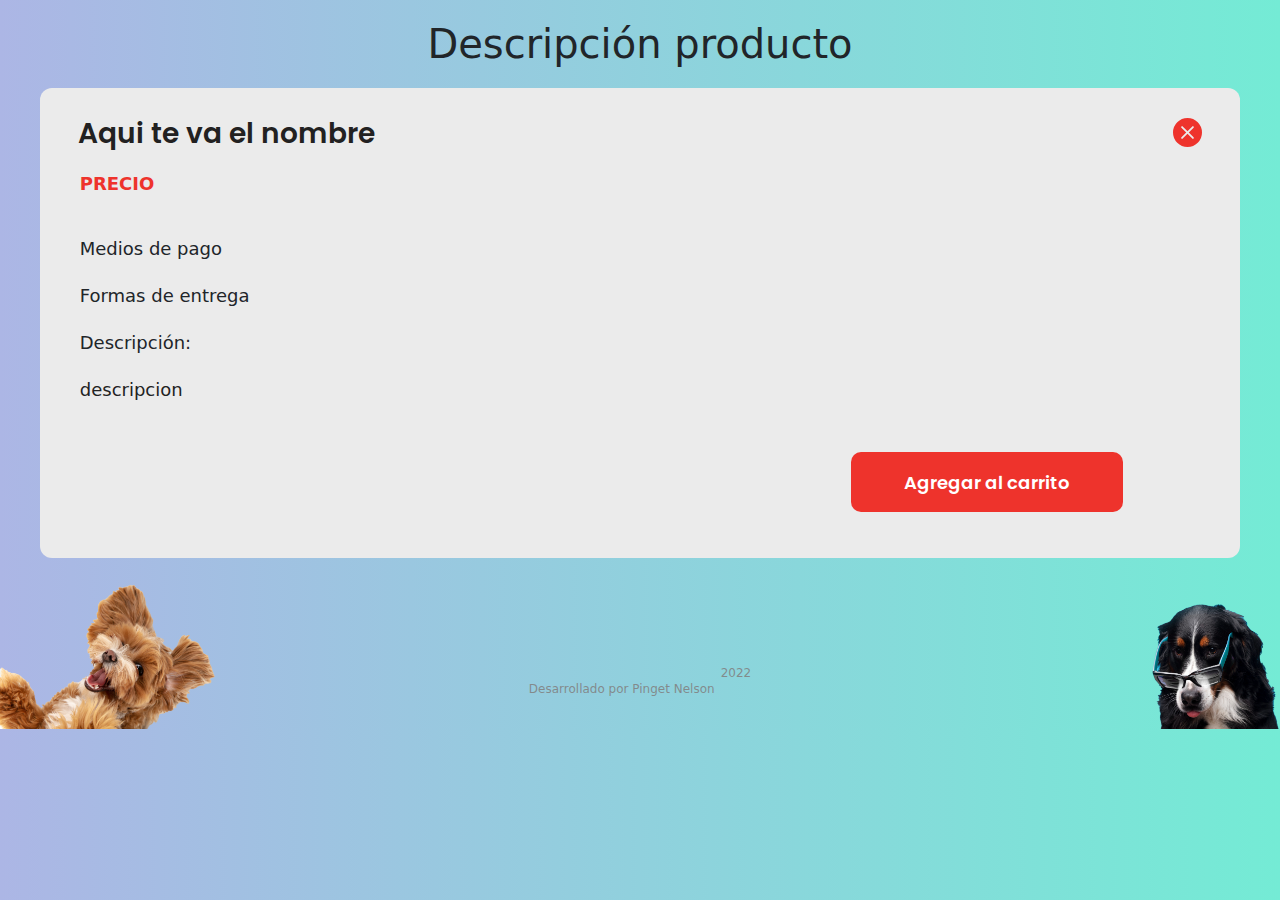
<file: descripcion.html>
<!DOCTYPE html>
<html lang="en">
<head>
    <meta charset="UTF-8">
    <meta http-equiv="X-UA-Compatible" content="IE=edge">
    <meta name="viewport" content="width=device-width, initial-scale=1.0">
    <link rel="stylesheet" href="css-administrador/reset.css">
    <link rel="stylesheet" href="css-administrador/form.css">
    <link rel="stylesheet" href="css-administrador/style.css">
    <link rel="stylesheet" href="css-administrador/new-producto.css">
    <link rel="stylesheet" href="css-responsive/admin-resp.css">
    <link rel="stylesheet" href="css-administrador/footer-admin.css">
    <link rel="stylesheet" href="css-contenedor/contenedor.css">
    <link href="https://fonts.googleapis.com/css2?family=Poppins:wght@300;500;700&display=swap" rel="stylesheet">
    <link rel="stylesheet" href="https://cdn.jsdelivr.net/npm/bootstrap@5.2.0/dist/css/bootstrap.min.css">
    <title>Menu Administrador</title>
</head>
<body class="body_administrador">
    <section>
        <div>  
        
        <h1 class="titulo-form-input-agregar-producto">Descripción producto</h1>
        
        
        <div class="contenedor_descripcion">
            
            <div class="contenedor_texto_descripcion">
                <h2 id="descripcion_nombre" class="desc_nombre-producto">Aqui te va el nombre </h2 data-descripcion_nombre>
                <p id="numero_precio" class="desc_precio">precio</p>
                <p>Medios de pago</p>
                <p>Formas de entrega</p>
                <p>Descripción: </p>
                <p id="contenido_descripcion" class="desc_descripcion">descripcion</p>
            </div>
          
        <!--PRODUCTO Nº 1-->
        
            <div class="contenedor" data-contenido>
                
                
                
                <a href="index.html"></a>
                <div class="contenedor-img" data-producto>
                    <br>
                    <div class="producto-ind_img">
                        
                        <div id="contenedor-img_uro-producto" class="cont_contenedor_img">
                            
                        </div>
                        <div class="cont_btn">
                            <button class="desc_btn">Agregar al carrito</button>
                        </div>
                    </div>
                </div>
            </div>
            <div class="contenedor_btn-salir">
                <a href="index.html"><svg xmlns="http://www.w3.org/2000/svg" width="29" height="29" color="#ee332c" fill="currentColor" class="bi bi-x-circle-fill" viewBox="0 0 16 16">
                    <path d="M16 8A8 8 0 1 1 0 8a8 8 0 0 1 16 0zM5.354 4.646a.5.5 0 1 0-.708.708L7.293 8l-2.647 2.646a.5.5 0 0 0 .708.708L8 8.707l2.646 2.647a.5.5 0 0 0 .708-.708L8.707 8l2.647-2.646a.5.5 0 0 0-.708-.708L8 7.293 5.354 4.646z"/>
                </svg></a>
            </div>
        </div>
        </div>
        <div class="contenedor-img_perrita_form">
            
            <img class="img-perrita_form" src="img/perrita_form-3.png" alt=""> <!--'https://www.freepik.es/fotos/collie'>Foto de collie creado por freepik - www.freepik.es-->
            <footer>
                <div class="contenedor_footer">
                    <a class="titulo-footer" href="https://www.linkedin.com/in/nelson-pinget-05a427206/">Desarrollado por Pinget Nelson</a>
                    <p class="fecha-footer">2022</p>
                    <!--iconos?-->
                </div>
            </footer>
            <img class="img-perrita_form" src="img/perrita_form-2.png" alt=""> <!--'https://www.freepik.es/fotos/perro'>Foto de perro creado por master1305 - www.freepik.es-->
        </div>
        
    </div>
    </section>
    <!--<script type="module" src="../Proyecto e-commerce/controllers/productos.controller.js"></script> -->
    <!--<script type="module" src="controllers/productos.controller.js"></script>--> 
    <!--<script src="javaScript/administrador.js"></script> --> 
    <!--<script src="javaScript/editar_producto.js"></script> -->
    <script type="module" src="controllers/descripcion.js"></script>
    
</body> 
</html>
</file>
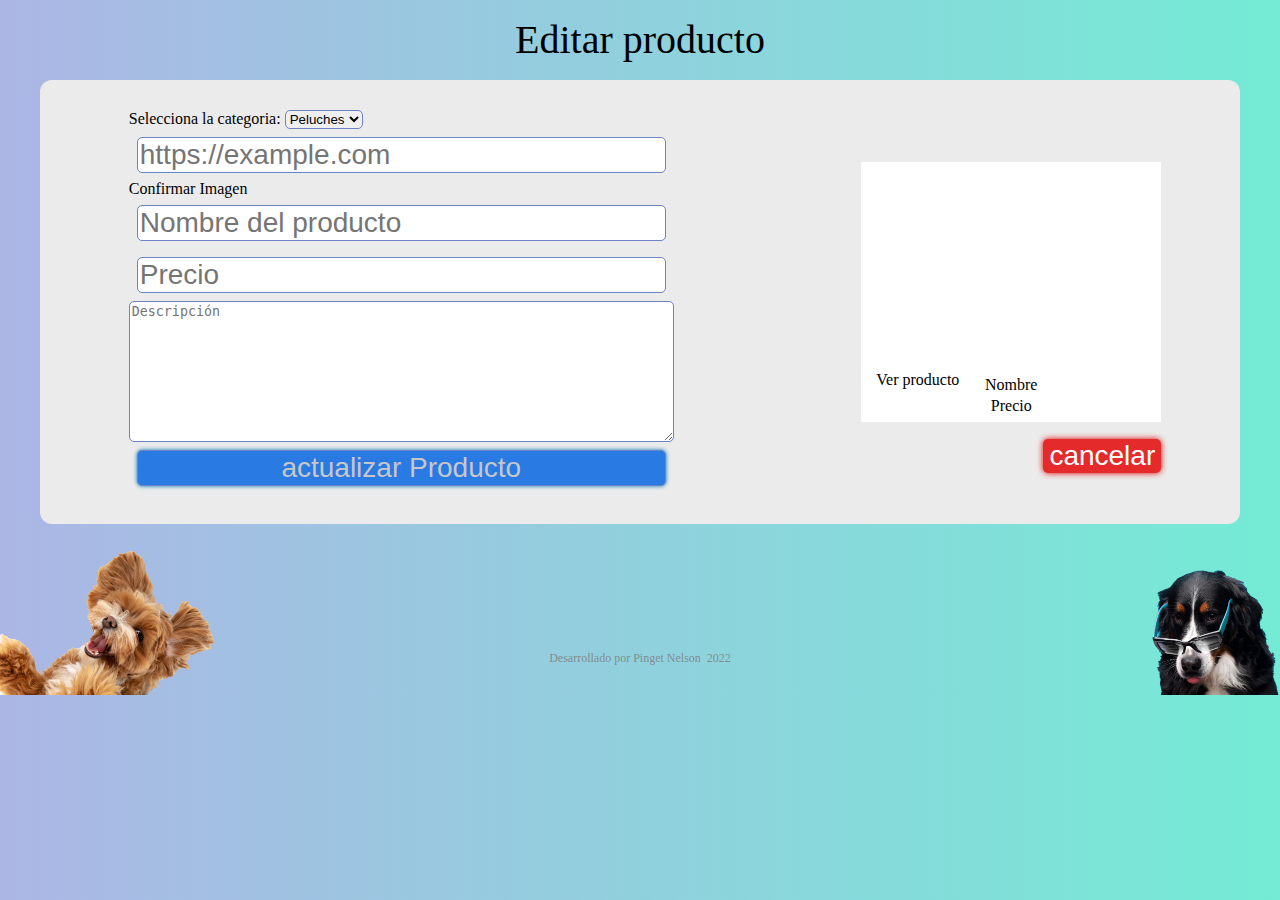
<file: editar.html>
<!DOCTYPE html>
<html lang="en">
<head>
    <meta charset="UTF-8">
    <meta http-equiv="X-UA-Compatible" content="IE=edge">
    <meta name="viewport" content="width=device-width, initial-scale=1.0">
    <link rel="stylesheet" href="css-administrador/reset.css">
    <link rel="stylesheet" href="css-administrador/form.css">
    <link rel="stylesheet" href="css-administrador/style.css">
    <link rel="stylesheet" href="css-administrador/new-producto.css">
    <link rel="stylesheet" href="css-responsive/admin-resp.css">
    <link rel="stylesheet" href="css-administrador/footer-admin.css">
    <title>Menu Administrador</title>
</head>
<body class="body_administrador">
    <section>
        <div>
            
        
        <h1 class="titulo-form-input-agregar-producto">Editar producto</h1>
        <div class="contenedor_form-input-agregar-producto">
            
            <form class="form-input-agregar-producto" action="" enctype="multipart/form-data" data-form> 
                <p>
                    <label for="favoriteOnly">Selecciona la categoria:</label>
                     <select class="input_producto" name="favoriteOnly" id="favoriteOnly" data-categoria>
                       <option>Peluches</option>
                       <option>pelotas</option>
                       <option>correas</option>
                       <option>Chalecos</option>
                     </select>
                   </p>
                
                <!--<input type="file" name="archivo" id="foto" onchange="vista_preliminar(event)"> file mantenimiento -->
                
                <input id="input_url_img" class="input_producto" type="url" name="url" id="url" placeholder="https://example.com"  pattern="https://.*" size="30"required data-url>
                <p id="btn_input_url_img">Confirmar Imagen </p>
                <input class="input-nombre_form input_producto" type="text" placeholder="Nombre del producto" onkeyup="mostrar_nombre(this.value)" data-nombre-producto>
                <input class="input_producto" type="number" placeholder="Precio" onkeyup="mostrar_precio(this.value)" data-precio-producto>
                <textarea name="" id="" class="input_producto" cols="20" rows="9" placeholder="Descripción" data-descripcion-producto></textarea>
                <button id="crear_new_producto" class="btn-administrador_form input_producto" type="submit" data-form-btn>actualizar Producto</button>
            </form>

        <!--PRODUCTO Nº 1-->
            <div class="contenedor" data-contenido>
                <div class="contenedor-producto" data-producto>
                    <div class="producto-ind">
                        <div id="contenedor-img_uro-producto">
                        
                        </div>
                        <p>Ver producto</p>
                    </div>
                    <div id="contenedor-nombre-producto" class="contenedor-nombre-producto"> 
                    <p id="nombre_editado_producto">Nombre</p>
                    </div>
                    <div id="contenedor-precio-producto" class="contenedor-precio-producto"> 
                        <p>Precio</p>
                    </div>
                    <div class="contenedor-cerrar_form-administrador">
                        <button id="cerrar_admin" type="button" class="cerrar_form-administrador" data-cerrar>cancelar</button>
                    </div>
                </div>
            </div>
            
        </div>
        </div>
        <div class="contenedor-img_perrita_form">
            
            <img class="img-perrita_form" src="img/perrita_form-3.png" alt=""> <!--'https://www.freepik.es/fotos/collie'>Foto de collie creado por freepik - www.freepik.es-->
            <footer>
                <div class="contenedor_footer">
                    <a class="titulo-footer" href="https://www.linkedin.com/in/nelson-pinget-05a427206/">Desarrollado por Pinget Nelson</a>
                    <p class="fecha-footer">2022</p>
                    <!--iconos?-->
                </div>
            </footer>
            <img class="img-perrita_form" src="img/perrita_form-2.png" alt=""> <!--'https://www.freepik.es/fotos/perro'>Foto de perro creado por master1305 - www.freepik.es-->
        </div>
        
    </div>
    </section>
    <!--<script type="module" src="../Proyecto e-commerce/controllers/productos.controller.js"></script> -->
    <!--<script type="module" src="controllers/productos.controller.js"></script>--> 
    <!--<script src="javaScript/administrador.js"></script> --> 
    <!--<script src="javaScript/editar_producto.js"></script> -->
    <script type="module" src="controllers/actualizar.producto.js"></script>
    
</body> 
</html>
</file>
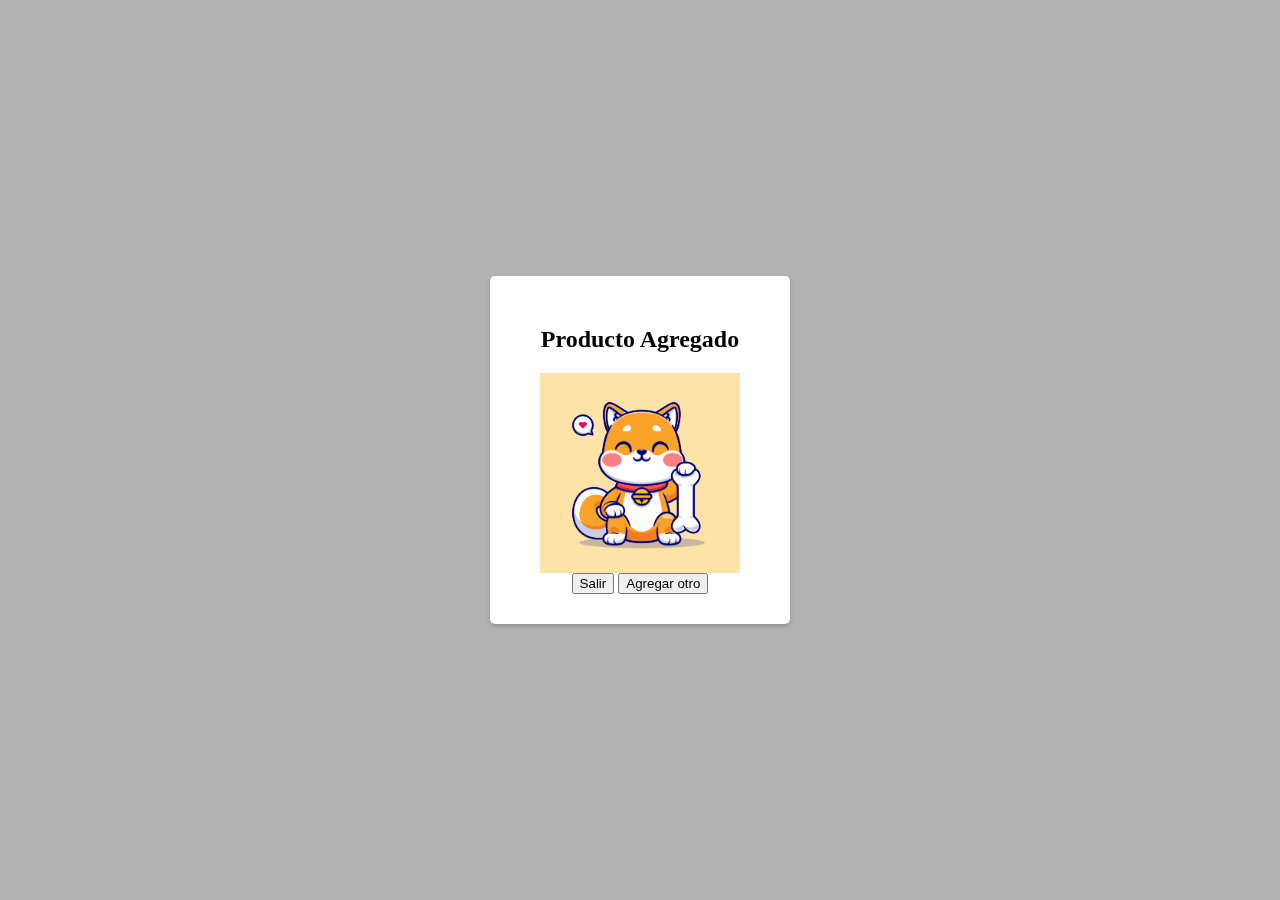
<file: producto-completado.html>
<!DOCTYPE html>
<html lang="en">
<head>
    <meta charset="UTF-8">
    <meta http-equiv="X-UA-Compatible" content="IE=edge">
    <meta name="viewport" content="width=device-width, initial-scale=1.0">
    <title>Document</title>
    <link rel="stylesheet" href="css-administrador/producto.completado.css">
</head>
<body>
    <section>
        <div id="modal_container" class="modal-container modal_show">
            <div class="modaal">
                <div>
                    <h2>Producto Agregado</h2>
                </div>
                <div class="contenedor_img-completada">
                    <img class="img_competada" src="img/edicion-completado2.jpg" alt="">
                </div>
                <div>
                    <button type="button" id="btn_adm-salir" onclick="cerrar_admin(this)">Salir</button>
                    <button type="button" id="btn_adm-agregar" onclick="abrir_admin(this)"  >Agregar otro</button>
                    
                </div>
                
            </div>
        </div>
    </section>
    <script src="javaScript/new_producto.js"></script>
</body>
</html>
</file>
<file: css-administrador/form.css>
.contenedor_form-input-agregar-producto{
    display: flex;
    justify-content: center;
    align-items: center;
}
.form-input-agregar-producto{
    display: flex;
    flex-direction: column;
}
.titulo-form-input-agregar-producto{
    font-size: 40px;
    display: flex;
    justify-content: center;
    margin: 20px;
}
.form-input-agregar-producto input{
    margin: 8px;
    font-size: 28px;
}
.btn-administrador_form{
    display: flex;
    justify-content: center;
    background-color: #2A7AE4;
    color: #c7c7c7; 
    cursor: pointer;
    margin: 8px;
    font-size: 28px;
    border: 1px;
    box-shadow: rgb(0 120 180) 0px 0px 4px 0px;
}
.contenedor-cerrar_form-administrador{
    display: flex;
    justify-content: flex-end;
    padding: 20px 0px;
    
}
.cerrar_form-administrador{
    /* font-size: 19px; */
    background-color: rgb(228 42 42);
    color: white;
    border-radius: 5px;
    font-size: 28px;
    border: 1px;
    cursor: pointer;
    box-shadow: rgb(221, 0, 0) 0px 0px 6px 0px;
}
.contenedor-img_perrita_form{
    display: flex;
    justify-content: space-between;

}
.img-perrita_form{
    width: 20%;
}
</file>
<file: css-administrador/style.css>
.body_administrador{
    background: #74ebd5;  /* fallback for old browsers */
background: -webkit-linear-gradient(to right, #ACB6E5, #74ebd5);  /* Chrome 10-25, Safari 5.1-6 */
background: linear-gradient(to right, #ACB6E5, #74ebd5); /* W3C, IE 10+/ Edge, Firefox 16+, Chrome 26+, Opera 12+, Safari 7+ */
}
</file>
<file: css-administrador/new-producto.css>
.contenedor {
    height: 300px;
    width: 300px;
}
.contenedor_form-input-agregar-producto{
    display: flex;
    flex-wrap: wrap;
    background-color: #ebebeb;
    border-radius: 12px;
    width: 100%;
    /*height: 550px; */
    justify-content: center;
    padding: 30px 0px;
    max-width: 1200px;
    margin: auto;

    justify-content: space-around;
}
.input_producto {
    border-radius: 5px;
    border: 1px solid #6d83c8;
     
}
.contenedor-producto{
    display: flex;
    justify-content: space-evenly;
    align-items: center;
    display: block;
    height: 260px;
    background: #ffffff;
    margin: 10px;
    width: 300px;

}
.producto-ind{
    width: 90%;
    height: 210px;
    margin: auto;
}
#contenedor-img_uro-producto{
    width: 100%;
    height: 210px;
    margin: auto;
}
.producto-ind img{
    max-height: 100%;
    max-width: 90%;
}
.contenedor-nombre-producto{
    justify-content: center;
    display: flex;
    margin: 5px 0px;
}
.contenedor-precio-producto{
    justify-content: center;
    display: flex;
    margin: 5px 0px;
    
}
</file>
<file: css-responsive/admin-resp.css>
@media (max-width:780px) {
    
    .form-input-agregar-producto{
        width: 80%;
    }
    .titulo-form-input-agregar-producto{
        text-align: center;
    }
}
</file>
<file: css-administrador/footer-admin.css>
.contenedor_footer{
    align-items: flex-end;
    display: flex;
    height: 82%;
}
.titulo-footer, .fecha-footer{
    text-decoration: none;
    color: rgba(129, 129, 129, 0.884);
    padding: 0px 3px;
    font-size: 12px;
    justify-content: center;
    display: flex;
}
</file>
<file: css-contenedor/contenedor.css>
.contenedor_descripcion{
    display: flex;
    background-color: #ebebeb;
    border-radius: 12px;
    width: 100%;
    height: 470px;
    justify-content: space-evenly;
    padding: 30px 0px;
    max-width: 1200px;
    margin: auto;
}
.contenedor_btn-salir{
    display: flex;
    justify-content: flex-end;
}
.contenedor-img{
    height: 100%;
    width: 100%;
}
.producto-ind_img{
    width: 90%;
    height: 100%;
    margin: auto;
}
.producto-ind_img img{
    max-height: 100%;
    max-width: 100%;
}
#contenedor-img_uro-producto{
    height: 100%;
    width: 100%;
    justify-content: center;
}
.desc_nombre-producto{
    font-size: 25px;
    font-family: 'Poppins', sans-serif;
    font-size: 28px;
    font-weight: 600;
    line-height: 2rem;
    margin-bottom: 18px;
    color: rgb(34, 33, 33);
}
.desc_precio{
    font-size: 24px;
    text-transform: uppercase;
    font-weight: 700;
    color: #ee332c;
    margin-bottom: 34px;
}
.desc_descripcion{
    font-size: 16px;
    color: #222222;
    margin-bottom: 34px;
}
.cont_btn{
    margin: 10px 0px;
}
.desc_btn {
    margin-right: 60px;
    width: 17rem;
    height: 60px;
    border-radius: 10px;
    border: none;
    background-color: #ee332c;
    font-family: 'Poppins', sans-serif;
    color: #fff;
    font-size: 18px;
    font-weight: 600;
    cursor: pointer;
}
.contenedor_texto_descripcion{
    width: 60%;
}
.contenedor_texto_descripcion p{
    font-size: 18px;
    padding: 2px;
}
</file>
<file: css-administrador/producto.completado.css>
.modal-container {
    display: flex;
    background-color: rgba(0, 0, 0, 0.3);
    align-items: center;
    justify-content: center;
    position: fixed;
    opacity: 1;  
    top: 0;
    left: 0;
    height: 100vh;
    width: 100vw;
    transition: opacity 0.3s ease;
}
.modaal {
    background-color: #fff;

    max-width: 100%;

    padding: 30px 50px;
    border-radius: 5px;
    box-shadow: 0 2px 4px rgba(0, 0, 0, 0.2);
    text-align: center;
}
.contenedor_img-completada{
    height: 200px;
    width: 200px;
}
.img_competada{
    max-width: 100%;
    max-height: 100%;
}
</file>
